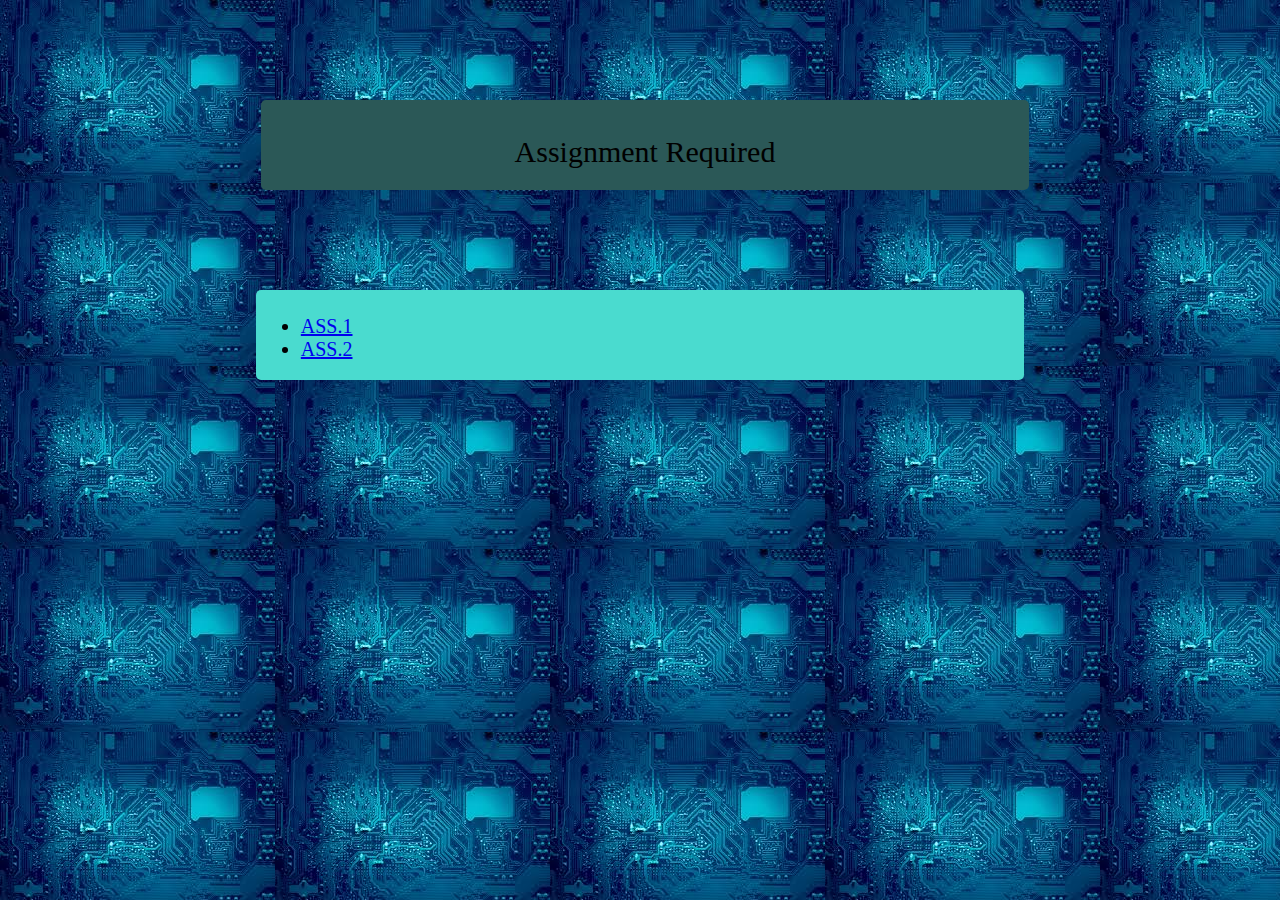
<file: index.html>
<!DOCTYPE html>
<html lang="en">
<head>
    <title>Home</title>
    <link rel="stylesheet" href="home.css"/>
</head>
<body>
    <div id="d1">
        <p>Assignment Required</p>
    </div>
    <div id="d2">
        <ul>
            <li><a href="bonus.html" target="_blank">ASS.1</a></li>
            <li><a href="bonus 2.html " target="_blank">ASS.2</a></li>
        </ul>
    </div>
</body>
</html>
</file>
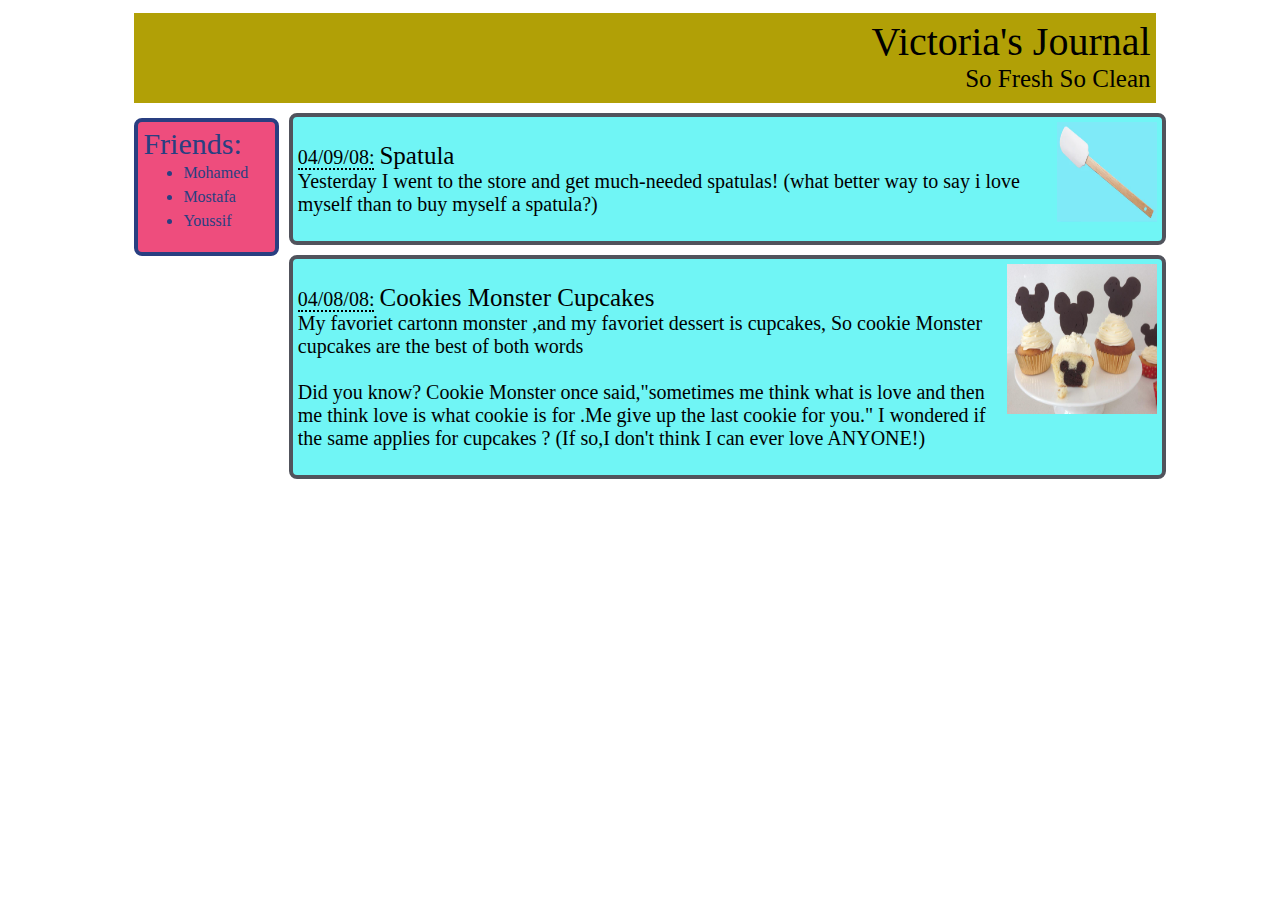
<file: bonus.html>
<!DOCTYPE html>        
<html lang="en">
<head>
    <title>Bonus</title>
    <link rel="stylesheet" href="bonus.css"/>
</head>
<body>
    <div id="head">
        <span style="font-size:40px">Victoria's Journal</span><br>
        So Fresh So Clean
    </div>
    <div id="box">
        <span style="font-size:30px;" id="f">Friends:</span>
        <ul>
            <li>Mohamed</li>
            <li>Mostafa</li>
            <li>Youssif</li>
        </ul>
    </div>

    <div id="d2">
        <p>
            <span class="dash">04/09/08:</span> 
            <span style="font-size:25px;">Spatula</span>
            <br>
            Yesterday I went to the store and get much-needed spatulas!
            (what better way to say i love myself than to buy myself a spatula?)
        </p>
        <img src="spa.png" alt="spa" width="100px" height="100px">  
    </div>
    <div id="d3">
       <p>
           <span class="dash">04/08/08:</span>
            <span style="font-size:25px;">Cookies Monster Cupcakes</span>
            <br>
            My favoriet cartonn monster ,and my favoriet dessert is cupcakes,
            So cookie Monster cupcakes are the best of both words <br><br>
            Did you know? Cookie Monster once said,"sometimes me think what is love and then 
            me think love is what cookie is for .Me give up the last cookie for you." I wondered if
            the same applies for cupcakes ?
            (If so,I don't think I can ever love ANYONE!)
        </p>
        <img src="cupcake.jpg" alt="cupcake" width="150px" height="150px">
    </div>
    
</body>
</html>
</file>
<file: home.css>
body{
    background-image:url(cs.jpg);
}
#d1{
    background-color: rgb(43, 88, 87);
    width: 60%; height:80px;
    text-align:center;
    margin: 100px 20%;
    font-size: 30px;
    border: none;
    border-radius:5px;  
    padding: 5px;
}
#d2{
    background-color: rgb(74, 219, 207);
    width: 60%; height:80px;
    margin: auto;
    font-size: 20px;
    border: none;
    border-radius:5px;  
    padding: 5px;
}
</file>
<file: bonus.css>
#head{
    background-color: rgb(177, 160, 6);
    width: 80%; height:80px;
    text-align:right;
    margin: 5px 10% 10px;
    font-size: 25px;
    border: none;border-radius:0;   
}
div{
    background-color:rgb(112, 245, 245);
    width: 68%;height:auto;
    margin-bottom: 10px;
    border:4px solid rgb(81, 83, 92);
    border-radius: 8px; 
    float: left;
    padding: 5px;
}

#box{
    background-color: rgb(238, 77, 125);
    width: 10%;height: 120px;
    border:4px solid rgb(41, 63, 129);
    border-radius: 8px; 
    margin:5px 10px 0 10%;
}

#d2,#d3{
    font-size: 20px;
    display: flex;
}

ul{
    line-height: 1.5;
    margin:0; 
    color: rgb(41,63, 129);
}
#f{
    color: rgb(41,63, 129)
}

.dash{
    border-bottom: 2px dotted black;
}
</file>
